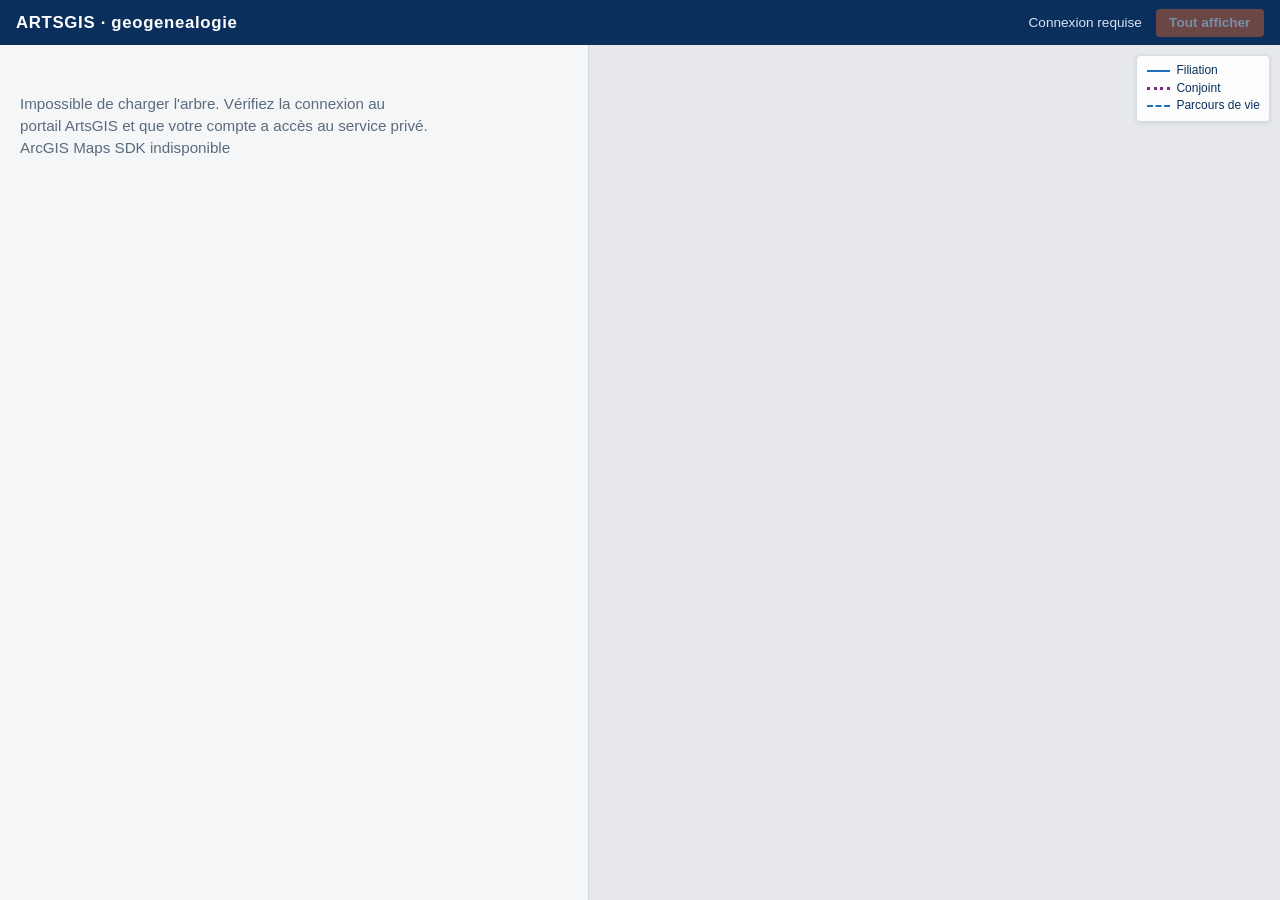
<file: index.html>
<!DOCTYPE html>
<html lang="fr">
<head>
  <meta charset="utf-8" />
  <meta name="viewport" content="width=device-width, initial-scale=1" />
  <title>ARTSGIS · geogenealogie</title>
  <link rel="stylesheet" href="https://js.arcgis.com/4.32/esri/themes/light/main.css" />
  <link rel="stylesheet" href="geogenealogie_arbre.css" />
</head>
<body>
  <header>
    <div class="brand">ARTSGIS · geogenealogie</div>
    <div class="actions">
      <p id="statut" role="status"></p>
      <button type="button" id="btn-tout" disabled>Tout afficher</button>
    </div>
  </header>
  <div id="banniere-demo" hidden>Mode démo — données fictives, aucun individu réel</div>
  <main>
    <section id="panneau-arbre" aria-label="Arbre de filiation">
      <div id="arbre"></div>
    </section>
    <section id="panneau-carte" aria-label="Carte">
      <div id="carte"></div>
      <ul id="legende-lignes" aria-label="Légende des liaisons">
        <li><span class="leg-trait leg-filiation"></span> Filiation</li>
        <li><span class="leg-trait leg-conjoint"></span> Conjoint</li>
        <li><span class="leg-trait leg-vie"></span> Parcours de vie</li>
      </ul>
      <p id="carte-note" hidden></p>
    </section>
  </main>
  <script src="https://js.arcgis.com/4.32/"></script>
  <script src="geogenealogie_arbre.js"></script>
</body>
</html>
</file>
<file: geogenealogie_arbre.css>
:root {
  --navy: #0A2F5C;
  --bleu: #1E6FB8;
  --orange: #E0662A;
  --fond: #F5F6F8;
  --branche-b: #4A9BB5;
  --branche-d: #C48A2A;
  --texte: #0A2F5C;
  --muet: #5a6b7d;
  --ligne: #d5dbe3;
  --carte-fond: #e6e8eb;
}

* { box-sizing: border-box; }

html, body {
  margin: 0;
  height: 100%;
  background: var(--fond);
  color: var(--texte);
  font-family: "Avenir Next", Avenir, "Century Gothic", "Segoe UI", sans-serif;
}

body {
  display: flex;
  flex-direction: column;
  min-height: 100vh;
}

header {
  display: flex;
  align-items: center;
  justify-content: space-between;
  gap: 1rem;
  padding: 0.55rem 1rem;
  background: var(--navy);
  color: #fff;
  flex-shrink: 0;
}

.brand {
  font-weight: 600;
  letter-spacing: 0.04em;
  font-size: 1.05rem;
}

.actions {
  display: flex;
  align-items: center;
  gap: 0.85rem;
  min-width: 0;
}

#statut {
  margin: 0;
  font-size: 0.85rem;
  color: #d7e4f2;
  white-space: nowrap;
  overflow: hidden;
  text-overflow: ellipsis;
  max-width: 42vw;
}

#btn-tout {
  appearance: none;
  border: 0;
  background: var(--orange);
  color: #fff;
  font: inherit;
  font-weight: 600;
  font-size: 0.85rem;
  padding: 0.4rem 0.85rem;
  border-radius: 4px;
  cursor: pointer;
}

#btn-tout:hover:not(:disabled) { filter: brightness(1.08); }
#btn-tout:disabled { opacity: 0.45; cursor: default; }
#btn-tout:focus-visible { outline: 2px solid #fff; outline-offset: 2px; }

#banniere-demo {
  flex-shrink: 0;
  background: var(--orange);
  color: #fff;
  text-align: center;
  font-weight: 600;
  font-size: 0.85rem;
  padding: 0.35rem 0.75rem;
  letter-spacing: 0.02em;
}

#banniere-demo[hidden],
#carte-note[hidden] { display: none; }

main {
  flex: 1;
  display: flex;
  min-height: 0;
}

#panneau-arbre,
#panneau-carte {
  min-width: 0;
  min-height: 0;
  position: relative;
}

#panneau-arbre {
  flex: 0 0 46%;
  border-right: 1px solid var(--ligne);
  background: var(--fond);
  overflow: auto;
}

#arbre { min-height: 100%; }

#panneau-carte { flex: 1 1 54%; background: var(--carte-fond); }
#carte { position: absolute; inset: 0; }

#carte-note {
  position: absolute;
  z-index: 1;
  left: 0.6rem;
  bottom: 0.6rem;
  margin: 0;
  background: rgba(10, 47, 92, 0.86);
  color: #fff;
  font-size: 0.75rem;
  padding: 0.3rem 0.55rem;
  border-radius: 4px;
  pointer-events: none;
}

.arbre-svg { display: block; margin: 0 auto; }

.lien {
  fill: none;
  stroke-width: 1.6;
  opacity: 0.7;
}

.lien.actif { stroke-width: 2.4; opacity: 1; }
.lien.attenue { opacity: 0.12; }

.case {
  cursor: pointer;
}

.case rect {
  fill: #fff;
  stroke: var(--ligne);
  stroke-width: 1;
}

.case .barre { stroke: none; }

.case .nom {
  font-size: 11px;
  font-weight: 600;
  fill: var(--navy);
}

.case .annee {
  font-size: 10px;
  fill: var(--muet);
}

.case:hover rect { stroke: var(--bleu); }
.case:focus { outline: none; }
.case:focus rect,
.case.actif rect {
  stroke: var(--orange);
  stroke-width: 2.2;
}

.case.cible rect {
  stroke: var(--orange);
  stroke-width: 2.8;
}

.case.actif { filter: drop-shadow(0 1px 3px rgba(10, 47, 92, 0.28)); }
.case.cible { filter: drop-shadow(0 2px 5px rgba(224, 102, 42, 0.45)); }
.case.attenue { opacity: 0.28; }

.msg {
  padding: 2rem 1.25rem;
  color: var(--muet);
  font-size: 0.95rem;
  line-height: 1.45;
  max-width: 28rem;
}

@media (max-width: 860px) {
  main { flex-direction: column; }
  #panneau-arbre {
    flex: 0 0 48vh;
    border-right: 0;
    border-bottom: 1px solid var(--ligne);
  }
  #statut { max-width: 50vw; }
}

#legende-lignes {
  position: absolute;
  z-index: 1;
  right: 0.6rem;
  top: 0.6rem;
  margin: 0;
  padding: 0.4rem 0.6rem;
  list-style: none;
  background: rgba(255, 255, 255, 0.92);
  border: 1px solid var(--ligne);
  border-radius: 4px;
  color: var(--navy);
  font-size: 0.75rem;
  line-height: 1.45;
  box-shadow: 0 1px 4px rgba(10, 47, 92, 0.12);
}

#legende-lignes li {
  display: flex;
  align-items: center;
  gap: 0.4rem;
}

.leg-trait {
  display: inline-block;
  width: 1.45rem;
  height: 0;
  flex: 0 0 1.45rem;
  border-top-width: 2px;
  border-top-color: var(--bleu);
}

.leg-filiation { border-top-style: solid; }
.leg-conjoint { border-top-style: dotted; border-top-color: #7A2A8C; border-top-width: 3px; }
.leg-vie { border-top-style: dashed; }
</file>
